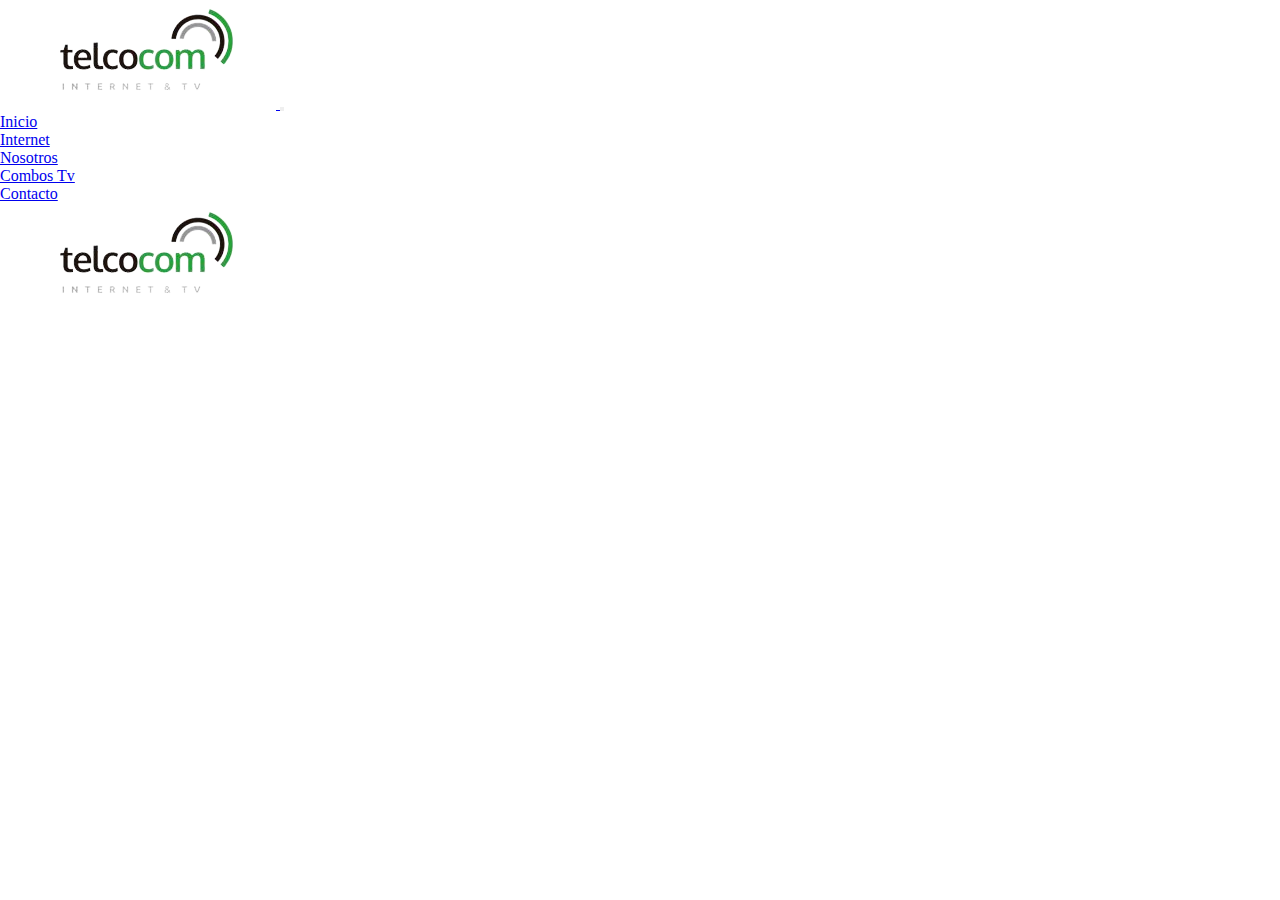
<file: pages/combostv.html>
<!doctype html>
<html lang="en">
    <head>
        <meta charset="utf-8">
        <meta name="viewport" content="width=device-width, initial-scale=1">
        <title>Telcocom</title>
        <link href="https://cdn.jsdelivr.net/npm/bootstrap@5.3.0-alpha3/dist/css/bootstrap.min.css" rel="stylesheet" integrity="sha384-KK94CHFLLe+nY2dmCWGMq91rCGa5gtU4mk92HdvYe+M/SXH301p5ILy+dN9+nJOZ" crossorigin="anonymous">
        <link rel="stylesheet" href="../css/style.css">
    </head>
    <body>

<header>
    <nav class="navbar navbar-expand-lg navbar-green bg-white fixed-top">
        <div class="container-fluid">
        <a class=".navbar-toggler" href="#"><img src="../image/telcocom-logo-removebg-preview.png">
        </a>
        <button class="navbar-toggler" type="button" data-bs-toggle="collapse" data-bs-target="#navbarNav" aria-controls="navbarNav" aria-expanded="false" aria-label="Toggle navigation">
            <span class="navbar-toggler-icon"></span>
        </button>
        <div class="container-fluid" id="navbarNav">
            <ul class="navbar-nav">
            <li class="nav-item">
                <a class="nav-link active" aria-current="page" href="../index.html">Inicio</a>
            </li>
            <li class="nav-item">
                <a class="nav-link" href="./internet.html">Internet</a>
            </li>
            <li class="nav-item">
                <a class="nav-link" href="./nosotros.html">Nosotros</a>
            </li>
            <li class="nav-item">
                <a class="nav-link" href="#">Combos Tv</a>
            </li>
            <li class="nav-item">
                <a class="nav-link" href="./contacto.html">Contacto</a>
            </li>
            </ul>
        </div>
        </div>
    </nav>
</header>


<main>

</main>
<!--footer-->
<footer class="bg-white text-dark">
    <div class="container">
        <nav class="row">
            <!--logo-->
            <a href="" class="col-3 text-reset-uppercase d-flex align-items-center">
                <img src="../image/telcocom-logo-removebg-preview.png" alt="Logo" class="img-logo mr-2">
            </a>
            <!--menu-->
            <ul class="col-3 list-unstyled"></ul>
            <li></li>
            <!--menu-->
            <!--redes sociales-->
        </nav>
    </div>
</footer>



        <script src="https://cdn.jsdelivr.net/npm/bootstrap@5.3.0-alpha3/dist/js/bootstrap.bundle.min.js" integrity="sha384-ENjdO4Dr2bkBIFxQpeoTz1HIcje39Wm4jDKdf19U8gI4ddQ3GYNS7NTKfAdVQSZe" crossorigin="anonymous"></script>
    </body>
</html>
</file>
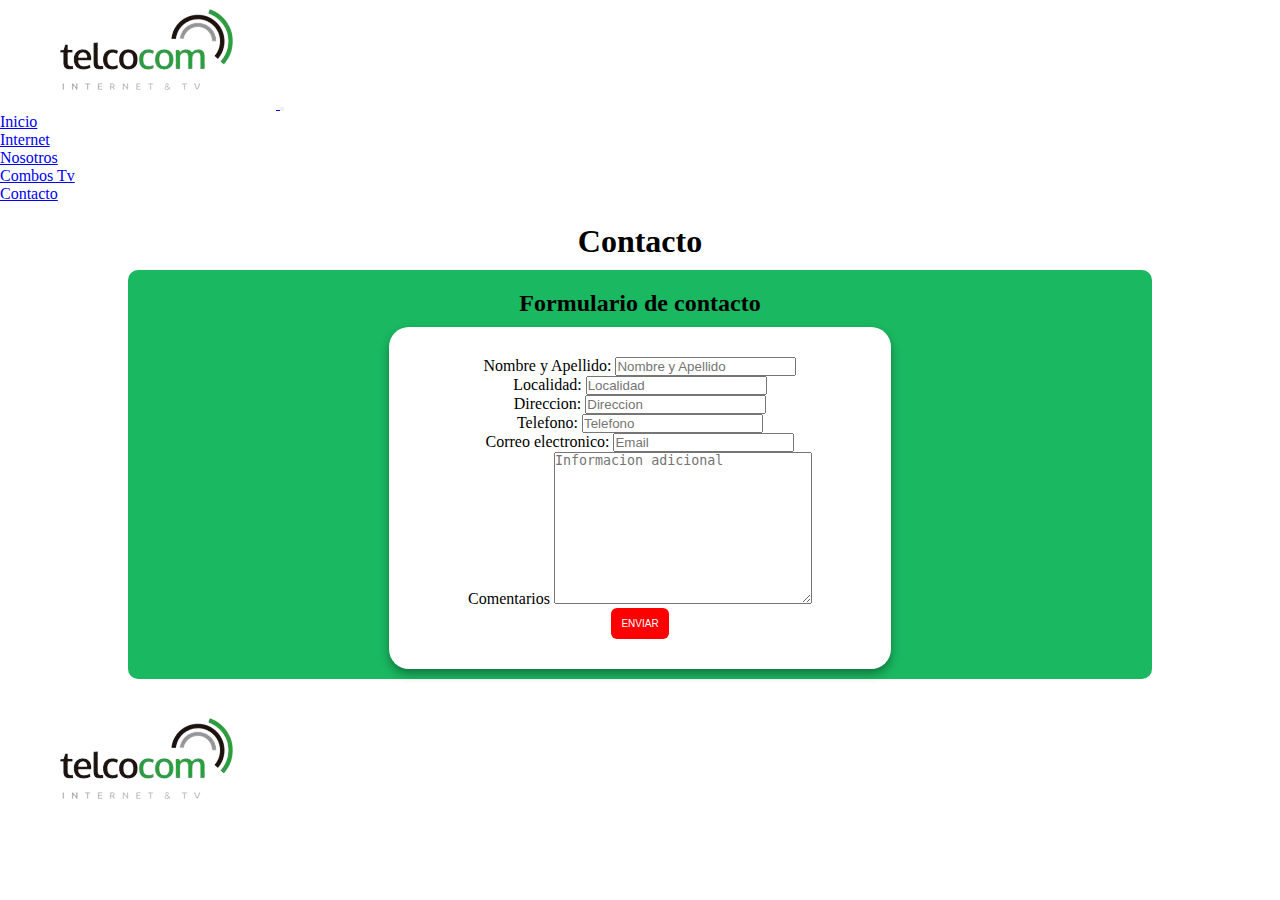
<file: pages/contacto.html>
<!doctype html>
<html lang="en">
    <head>
        <meta charset="utf-8">
        <meta name="viewport" content="width=device-width, initial-scale=1">
        <title>Telcocom</title>
        <link href="https://cdn.jsdelivr.net/npm/bootstrap@5.3.0-alpha3/dist/css/bootstrap.min.css" rel="stylesheet" integrity="sha384-KK94CHFLLe+nY2dmCWGMq91rCGa5gtU4mk92HdvYe+M/SXH301p5ILy+dN9+nJOZ" crossorigin="anonymous">
        <link rel="stylesheet" href="../css/style.css">
    </head>
    <body>

<header>
    <nav class="navbar navbar-expand-lg navbar-green bg-white fixed-top">
        <div class="container-fluid">
        <a class=".navbar-toggler" href="#"><img src="../image/telcocom-logo-removebg-preview.png">
        </a>
        <button class="navbar-toggler" type="button" data-bs-toggle="collapse" data-bs-target="#navbarNav" aria-controls="navbarNav" aria-expanded="false" aria-label="Toggle navigation">
            <span class="navbar-toggler-icon"></span>
        </button>
        <div class="container-fluid" id="navbarNav">
            <ul class="navbar-nav">
            <li class="nav-item">
                <a class="nav-link active" aria-current="page" href="../index.html">Inicio</a>
            </li>
            <li class="nav-item">
                <a class="nav-link" href="./internet.html">Internet</a>
            </li>
            <li class="nav-item">
                <a class="nav-link" href="./nosotros.html">Nosotros</a>
            </li>
            <li class="nav-item">
                <a class="nav-link" href="./combostv.html">Combos Tv</a>
            </li>
            <li class="nav-item">
                <a class="nav-link" href="#">Contacto</a>
            </li>
            </ul>
        </div>
        </div>
    </nav>
</header>
<!--Formulario Contacto-->
<main class="df-main-formulario-contacto">
    <h1>Contacto</h1>
    <div class="main-formulario">
        <div>
            <h2 class="subtit">Formulario de contacto</h2>
        </div>
        <div class="contenido">
            <form>
                <div class="estilo-formu">
                    <div>
                        <label class="label">Nombre y Apellido:</label>
                        <input class="input" type="text" type="text" placeholder="Nombre y Apellido" required>
                    </div>
                    <div>
                        <label class="label">Localidad:</label>
                        <input class="input" type="text" type="text" placeholder="Localidad" required>
                    </div>
                    <div>
                        <label class="label">Direccion:</label>
                        <input class="input" type="text" type="text" placeholder="Direccion" required>
                    </div>
                    <div>
                        <label class="label">Telefono:</label>
                        <input class="input" type="text" placeholder="Telefono" required>
                    </div>
                    <div>
                        <label class="label">Correo electronico:</label>
                        <input class="input" type="email" placeholder="Email" required>
                    </div>
                        <div>
                            <label class="label">Comentarios</label>
                            <textarea class="input" cols="30" rows="10" required placeholder="Informacion adicional"></textarea>
                        </div>
                        <div>
                            <input class="boton-formu" type="button" value="Enviar">
                        </div>
                </div>
            </form>
        </div>
    </div>
</main>

<!--footer-->
<footer class="bg-white text-dark">
    <div class="container">
        <nav class="row">
            <!--logo-->
            <a href="" class="col-3 text-reset-uppercase d-flex align-items-center">
                <img src="../image/telcocom-logo-removebg-preview.png" alt="Logo" class="img-logo mr-2">
            </a>
            <!--menu-->
            <ul class="col-3 list-unstyled"></ul>
            <li></li>
            <!--menu-->
            <!--redes sociales-->
        </nav>
    </div>
</footer>



        <script src="https://cdn.jsdelivr.net/npm/bootstrap@5.3.0-alpha3/dist/js/bootstrap.bundle.min.js" integrity="sha384-ENjdO4Dr2bkBIFxQpeoTz1HIcje39Wm4jDKdf19U8gI4ddQ3GYNS7NTKfAdVQSZe" crossorigin="anonymous"></script>
    </body>
</html>
</file>
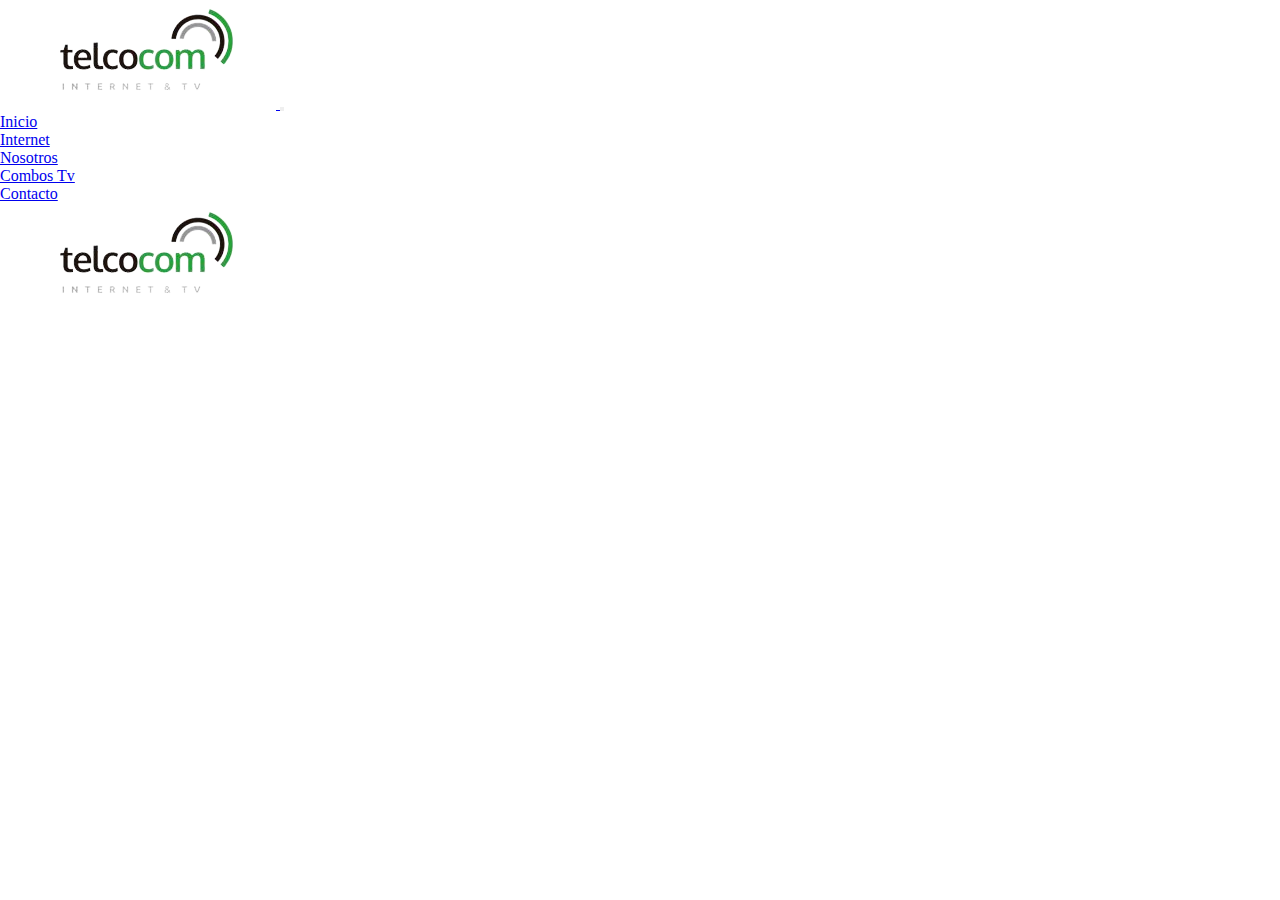
<file: pages/internet.html>
<!doctype html>
<html lang="en">

<head>
    <meta charset="utf-8">
    <meta name="viewport" content="width=device-width, initial-scale=1">
    <title>Telcocom</title>
    <link href="https://cdn.jsdelivr.net/npm/bootstrap@5.3.0-alpha3/dist/css/bootstrap.min.css" rel="stylesheet"
        integrity="sha384-KK94CHFLLe+nY2dmCWGMq91rCGa5gtU4mk92HdvYe+M/SXH301p5ILy+dN9+nJOZ" crossorigin="anonymous">
    <link rel="stylesheet" href="../css/style.css">
</head>

<body>

    <header>
        <nav class="navbar navbar-expand-lg navbar-green bg-white fixed-top">
            <div class="container-fluid">
                <a class=".navbar-toggler" href="#"><img src="../image/telcocom-logo-removebg-preview.png">
                </a>
                <button class="navbar-toggler" type="button" data-bs-toggle="collapse" data-bs-target="#navbarNav"
                    aria-controls="navbarNav" aria-expanded="false" aria-label="Toggle navigation">
                    <span class="navbar-toggler-icon"></span>
                </button>
                <div class="container-fluid" id="navbarNav">
                    <ul class="navbar-nav">
                        <li class="nav-item">
                            <a class="nav-link active" aria-current="page" href="../index.html">Inicio</a>
                        </li>
                        <li class="nav-item">
                            <a class="nav-link" href="#">Internet</a>
                        </li>
                        <li class="nav-item">
                            <a class="nav-link" href="./nosotros.html">Nosotros</a>
                        </li>
                        <li class="nav-item">
                            <a class="nav-link" href="./combostv.html">Combos Tv</a>
                        </li>
                        <li class="nav-item">
                            <a class="nav-link" href="./contacto.html">Contacto</a>
                        </li>
                    </ul>
                </div>
            </div>
        </nav>
    </header>


    <main>

    </main>

    <!--footer-->
    <footer class="bg-white text-dark">
        <div class="container">
            <nav class="row">
                <!--logo-->
                <a href="" class="col-3 text-reset-uppercase d-flex align-items-center">
                    <img src="../image/telcocom-logo-removebg-preview.png" alt="Logo" class="img-logo mr-2">
                </a>
                <!--menu-->
                <ul class="col-3 list-unstyled"></ul>
                <li></li>
                <!--menu-->
                <!--redes sociales-->
            </nav>

        </div>



    </footer>

    <script src="https://cdn.jsdelivr.net/npm/bootstrap@5.3.0-alpha3/dist/js/bootstrap.bundle.min.js"
        integrity="sha384-ENjdO4Dr2bkBIFxQpeoTz1HIcje39Wm4jDKdf19U8gI4ddQ3GYNS7NTKfAdVQSZe"
        crossorigin="anonymous"></script>
</body>

</html>
</file>
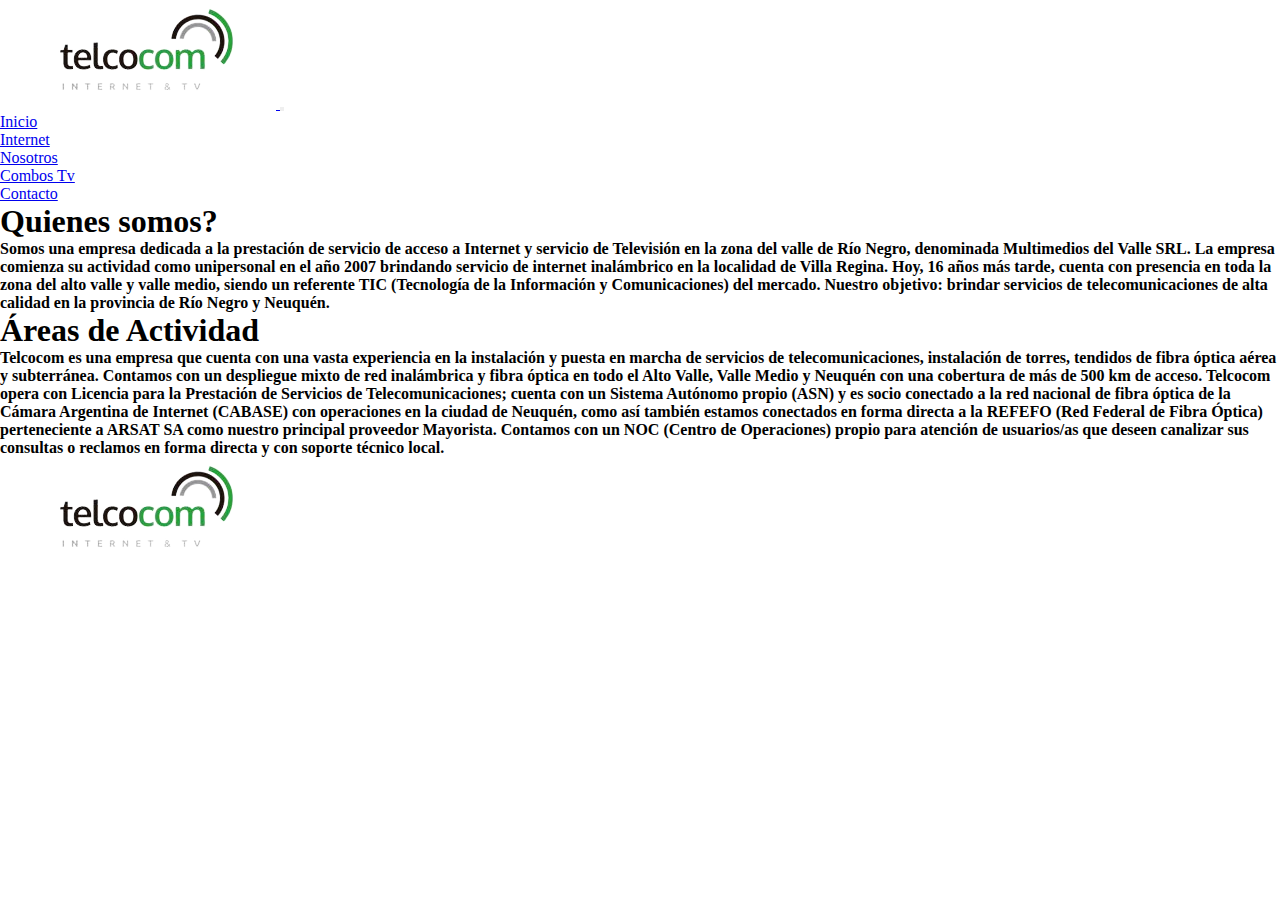
<file: pages/nosotros.html>
<!doctype html>
<html lang="en">

<head>
    <meta charset="utf-8">
    <meta name="viewport" content="width=device-width, initial-scale=1">
    <title>Telcocom</title>
    <link href="https://cdn.jsdelivr.net/npm/bootstrap@5.3.0-alpha3/dist/css/bootstrap.min.css" rel="stylesheet"
        integrity="sha384-KK94CHFLLe+nY2dmCWGMq91rCGa5gtU4mk92HdvYe+M/SXH301p5ILy+dN9+nJOZ" crossorigin="anonymous">
    <link rel="stylesheet" href="../css/style.css">
</head>

<body>

    <header>
        <nav class="navbar navbar-expand-lg navbar-green bg-white fixed-top">
            <div class="container-fluid">
                <a class=".navbar-toggler" href="#"><img src="../image/telcocom-logo-removebg-preview.png">
                </a>
                <button class="navbar-toggler" type="button" data-bs-toggle="collapse" data-bs-target="#navbarNav"
                    aria-controls="navbarNav" aria-expanded="false" aria-label="Toggle navigation">
                    <span class="navbar-toggler-icon"></span>
                </button>
                <div class="container-fluid" id="navbarNav">
                    <ul class="navbar-nav">
                        <li class="nav-item">
                            <a class="nav-link active" aria-current="page" href="../index.html">Inicio</a>
                        </li>
                        <li class="nav-item">
                            <a class="nav-link" href="./internet.html">Internet</a>
                        </li>
                        <li class="nav-item">
                            <a class="nav-link" href="#">Nosotros</a>
                        </li>
                        <li class="nav-item">
                            <a class="nav-link" href="./combostv.html">Combos Tv</a>
                        </li>
                        <li class="nav-item">
                            <a class="nav-link" href="./contacto.html">Contacto</a>
                        </li>
                    </ul>
                </div>
            </div>
        </nav>
    </header>


    <main class="descripcion">
        <h1>Quienes somos?</h1>
        <h4>Somos una empresa dedicada a la prestación de servicio de acceso a Internet y servicio de
            Televisión en la zona del valle de Río Negro, denominada Multimedios del Valle SRL.
            La empresa comienza su actividad como unipersonal en el año 2007 brindando servicio de
            internet inalámbrico en la localidad de Villa Regina. Hoy, 16 años más tarde, cuenta con
            presencia en toda la zona del alto valle y valle medio, siendo un referente TIC (Tecnología
            de la Información y Comunicaciones) del mercado.
            Nuestro objetivo: brindar servicios de telecomunicaciones de alta calidad en la provincia
            de Río Negro y Neuquén.
        </h4>
        <h1>Áreas de Actividad</h1>
        <h4>
            Telcocom es una empresa que cuenta con una vasta experiencia en la instalación y puesta
            en marcha de servicios de telecomunicaciones, instalación de torres, tendidos de fibra
            óptica aérea y subterránea. Contamos con un despliegue mixto de red inalámbrica y fibra
            óptica en todo el Alto Valle, Valle Medio y Neuquén con una cobertura de más de 500 km
            de acceso.
            Telcocom opera con Licencia para la Prestación de Servicios de Telecomunicaciones;
            cuenta con un Sistema Autónomo propio (ASN) y es socio conectado a la red nacional de
            fibra óptica de la Cámara Argentina de Internet (CABASE) con operaciones en la ciudad de
            Neuquén, como así también estamos conectados en forma directa a la REFEFO (Red
            Federal de Fibra Óptica) perteneciente a ARSAT SA como nuestro principal proveedor
            Mayorista.
            Contamos con un NOC (Centro de Operaciones) propio para atención de usuarios/as que
            deseen canalizar sus consultas o reclamos en forma directa y con soporte técnico local.
        </h4>
    </main>
    <!--footer-->
    <footer class="bg-white text-dark">
        <div class="container">
            <nav class="row">
                <!--logo-->
                <a href="" class="col-3 text-reset-uppercase d-flex align-items-center">
                    <img src="../image/telcocom-logo-removebg-preview.png" alt="Logo" class="img-logo mr-2">
                </a>
                <!--menu-->
                <ul class="col-3 list-unstyled"></ul>
                <li></li>
                <!--menu-->
                <!--redes sociales-->
            </nav>

        </div>



    </footer>




    <script src="https://cdn.jsdelivr.net/npm/bootstrap@5.3.0-alpha3/dist/js/bootstrap.bundle.min.js"
        integrity="sha384-ENjdO4Dr2bkBIFxQpeoTz1HIcje39Wm4jDKdf19U8gI4ddQ3GYNS7NTKfAdVQSZe"
        crossorigin="anonymous"></script>
</body>

</html>
</file>
<file: css/style.css>
*{
    margin: 0;
    padding: 0;
    box-sizing: border-box;
}
/*------- INICIO FORM CONTACTO -------*/

.df-main-formulario-contacto {
    display: flex;
    justify-content: center;
    align-items: center;
    flex-direction: column;
    margin: 20px 0;
}

.main-formulario {
    width: 80vw;
    margin: 10px 0;
    background:rgb(26, 184, 97);
    border-radius: 10px;
    padding: 10px;
    color:rgb(10, 10, 10);
    display: flex;
    flex-direction: column;
    align-items: center;
    justify-content: center;
}

.contenido {
background: white;
width: 50%;
padding: 30px;
border-radius: 20px;
text-align: center;
box-shadow: 0 5px 10px rgb(0,0,0,0.35);

}

.subtit {
    margin: 10px 0;
    color: rgb(0, 0, 0);

}

.estilo-formu {
    display: flex;
    flex-direction: column;
    justify-content: center;
    align-items: center;
}

.label {
color: black;
text-align: center;
width: 300px;
font-weight: 500;
}

.imput {
display: block;
width: 300px;
border-radius: 5px;
font-size: 16px;
margin-top: 10px;
text-align: center;
outline: none;
padding: 10px;
border: 1px solid #ccc;
}

.boton-formu {
    outline: none;
    color: white;
    border: none;
    background-color: red;
    font-size: 10px;
    text-transform: uppercase;
    padding: 10px;
    border-radius: 6px;
    font-weight: 500;
}

.boton-formu:hover {
background-color: black;

}
/*------- FIN FORM CONTACTO -------*/
</file>
